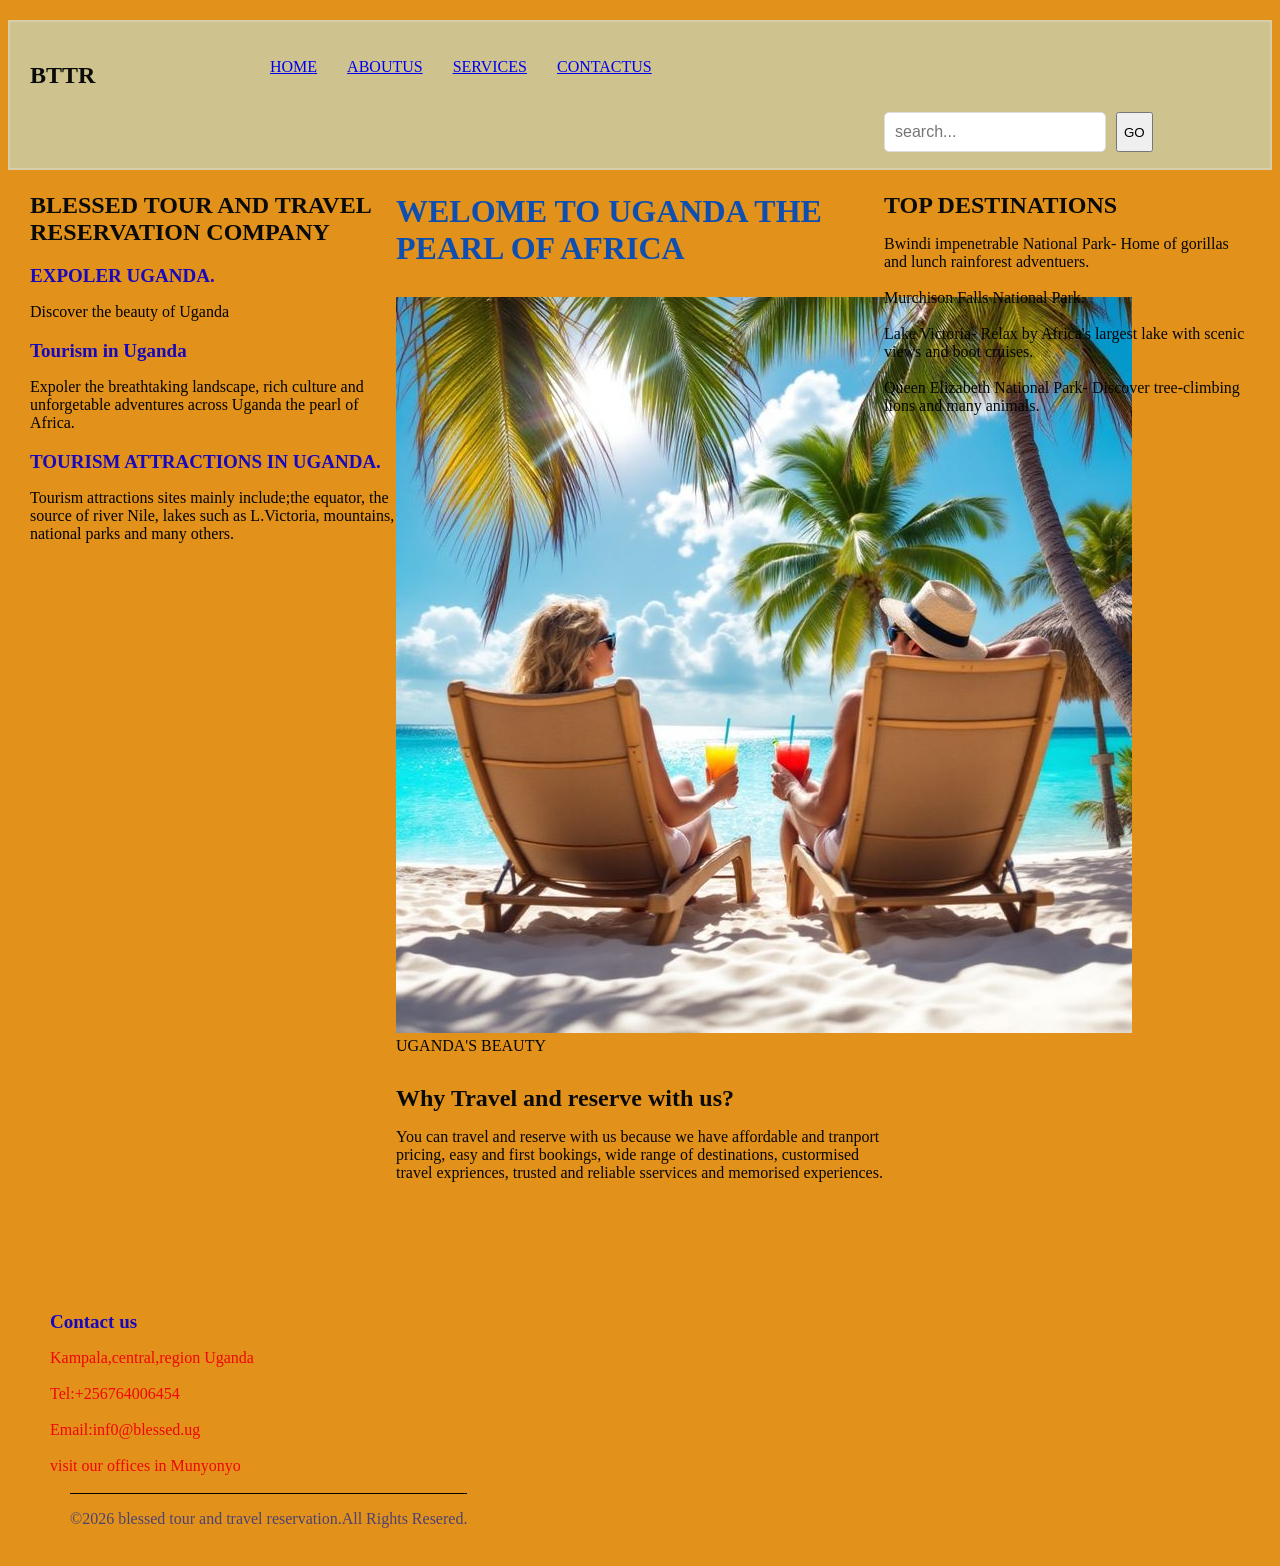
<file: index.html>
<!DOCTYPE html>
<html lang="en">

<head>
    <meta charset="UTF-8">
    <meta name="viewport" content="width= , initial-scale=1.0">
    <link rel="stylesheet" href="style.css">
    <title>Document</title>
</head>

<body>
    <div class="main-container">
        <div class="menu">
            <div class=" icon">
                <h2 class="logo ">BTTR</h2>
            </div>

            <nav>
                <ul class="nav bar">
                    <li> <a href="index.html">HOME</a></li>
                    <li>
                        <a href="Aboutus.html">ABOUTUS</a></li>
                    <li>
                        <a href="service.html">SERVICES</a></li>
                    <li>
                        <a href="contactus.html">CONTACTUS</a>
                    </li>
                </ul>
                <div>
                    <form class="search">
                        <input type=" text" placeholder="search... "> <button type="submit">GO</button>
                    </form>
                </div>
            </nav>
            <div class=" leftbar ">
                <aside class="left-sidebar ">
                    <div class="sidebar-section ">
                        <h2>BLESSED TOUR AND TRAVEL RESERVATION COMPANY</h2>
                    </div>
                    <div class="tourism-Welcome-banner">
                        <h3>EXPOLER UGANDA.</h3>
                        <p>Discover the beauty of Uganda</p>
                    </div>
                    <div class="Welcome-m">
                        <h3>Tourism in Uganda</h3>
                        <p>Expoler the breathtaking landscape, rich culture and unforgetable adventures across Uganda the pearl of Africa.</p>
                    </div>
                    <div class="research-item ">
                        <h3>TOURISM ATTRACTIONS IN UGANDA. </h3>
                        <p>Tourism attractions sites mainly include;the equator, the source of river Nile, lakes such as L.Victoria, mountains, national parks and many others.</p>
                    </div>
                </aside>
            </div>
            <div class="main-content ">
                <h1>WELOME TO UGANDA THE PEARL OF AFRICA</h1>
                <img src="IMAGES/beach (2).jpg"
                <figcaption>UGANDA'S BEAUTY</figcaption>
                <div class="main-section ">
                    <p></p>
                </div>
                <div class="main-section ">
                    <h2>Why Travel and reserve with us?</h2>
                    <p>You can travel and reserve with us because we have affordable and tranport pricing, easy and first bookings, wide range of destinations, custormised travel expriences, trusted and reliable sservices and memorised experiences.</p>
                </div>
            </div>
            <div class="rightbar ">
                <div class="sidebar-section ">
                    <h2>TOP DESTINATIONS</h2>
                    <div class="news-item ">
                        <p>Bwindi impenetrable National Park- Home of gorillas and lunch rainforest adventuers.</p>
                        <p>Murchison Falls National Park.</p>
                        <p>Lake Victoria- Relax by Africa's largest lake with scenic views and boot cruises.</p>
                        <p>Queen Elizabeth National Park- Discover tree-climbing lions and many animals.</p>
                    </div>
                </div>

          </aside>
            </div>
            <div class="footer ">
                <div class="footer-section ">
                    <h3>Contact us</h3>
                    <p>Kampala,central,region Uganda</p>
                    <p>Tel:+256764006454</p>
                    <p>Email:inf0@blessed.ug</p>
                    <p>visit our offices in Munyonyo</p><div class=" footer-botton ">
                </div>
                    <div class="copyright">
                       <p>&copy;2026 blessed tour and travel reservation.All Rights Resered.</p>
                       </div>

                </div>
                    </footer>
                </div>
            </div>

</body>

</html>
</file>
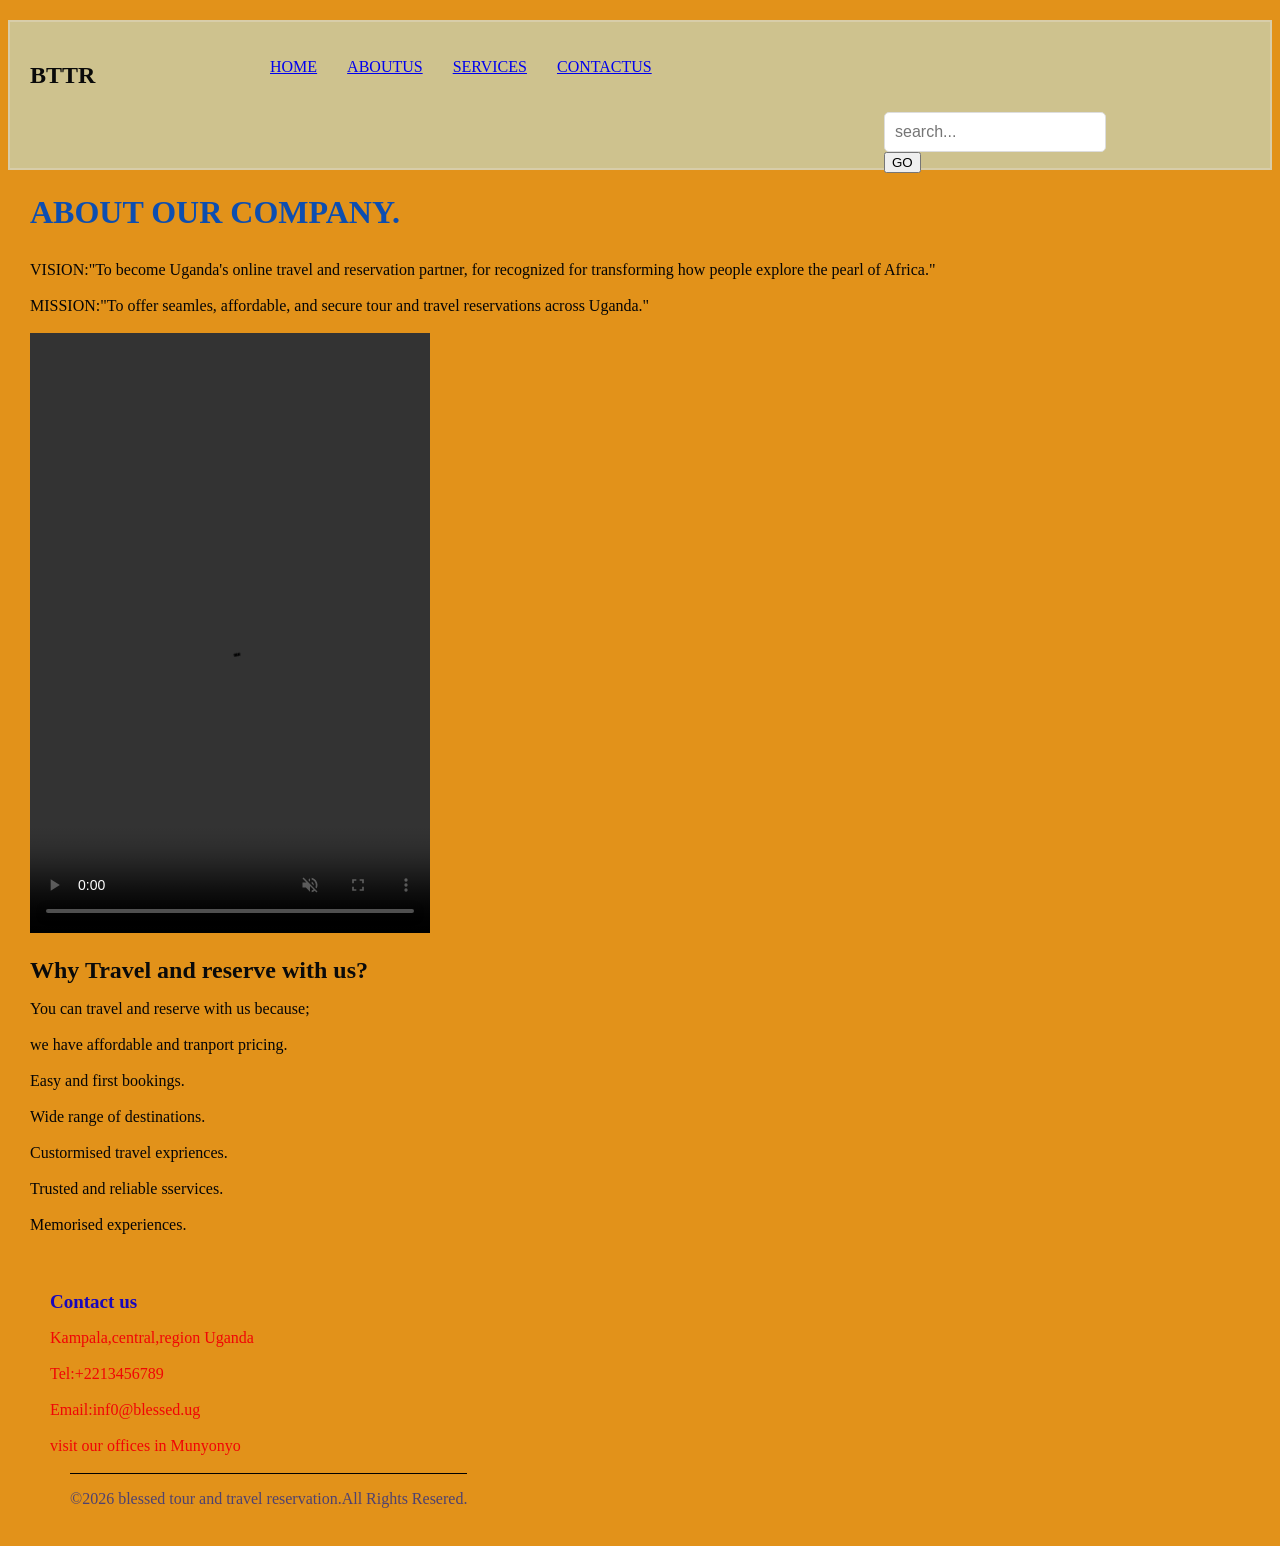
<file: Aboutus.html>
<!DOCTYPE html>
<html lang="en">

<head>
    <meta charset="UTF-8">
    <meta name="viewport" content="width= , initial-scale=1.0">
    <link rel="stylesheet" href="style.css">
    <title>Document</title>
</head>

<body>
    <div class="main-container">
        <div class="menu">
            <div class=" icon ">
                <h2 class="logo ">BTTR</h2>
            </div>

            <nav>
                <ul class="nav">
                     <li><a href="index.html">HOME</a></li>
                    <li>
                        <a href="Aboutus.html">ABOUTUS</a></li>
                    <li>
                        <a href="service.html">SERVICES</a></li>
                    <li>
                        <a href="contactus.html">CONTACTUS</a>
                    </li>

                </ul>
                <div class="search ">
                    <form>
                        <input type="text " placeholder="search... "> <button type="submit ">GO</button>
                    </form>
                </div>
            </nav>
            <div class="main -decription">
                <h1> ABOUT OUR COMPANY.</h1>
                
                <p>VISION:"To become Uganda's online travel and reservation partner, for recognized for transforming how people explore the pearl of Africa."</p>
                <p>MISSION:"To offer seamles, affordable, and secure tour and travel reservations across Uganda."</P>
            <video width="400" height="600" controls autoplay muted>
                <source src="ttttt.mp4" type="video/mp4">
                This video is not supported in this browser
            </video>
            <h2>Why Travel and reserve with us?</h2>
                    <p>You can travel and reserve with us because; 
                        <p>we have affordable and tranport pricing.</p>
                         <P> Easy and first bookings.</P>
                          <P> Wide range of destinations.</P>
                           <P>Custormised travel expriences.</P>
                            <P>Trusted and reliable sservices.</P> 
                            <P>Memorised experiences.</p>
                </div>
            <div class="footer ">
                <div class="footer-section ">
                    <h3>Contact us</h3>
                    <p>Kampala,central,region Uganda</p>
                    <p>Tel:+2213456789</p>
                    <p>Email:inf0@blessed.ug</p>
                    <p>visit our offices in Munyonyo</p>
                    <div class="copyright">
                       <p>&copy;2026 blessed tour and travel reservation.All Rights Resered.</p>
                    </div>
                </div>
                    
                    </footer>
                </div>
            </div>

                
            </body>

</html>
</file>
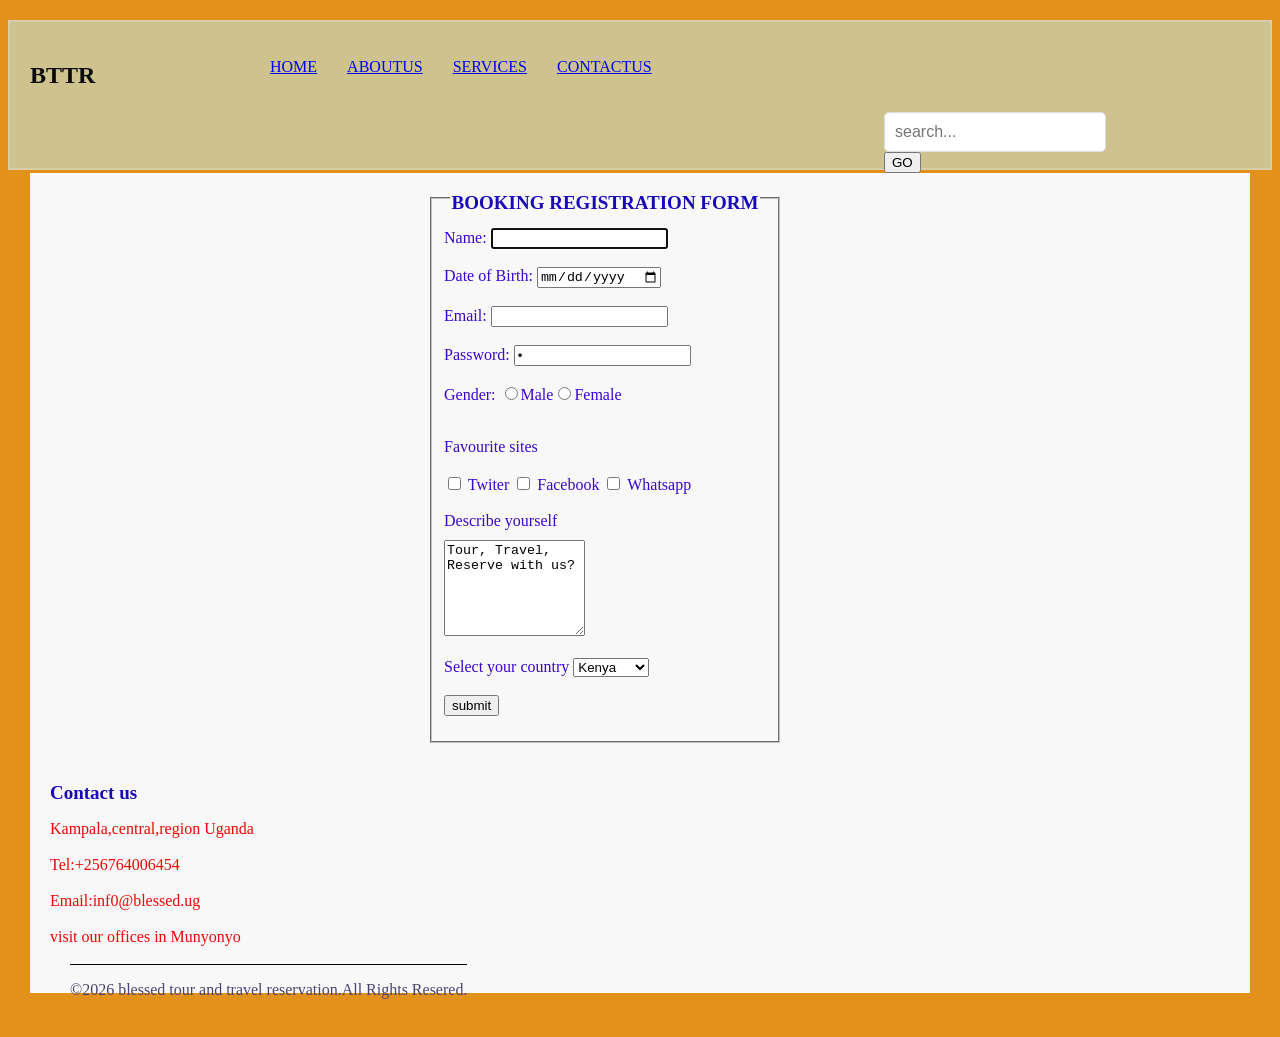
<file: contactus.html>
<!DOCTYPE html>
<html lang="en">

<head>
    <meta charset="UTF-8">
    <meta name="viewport" content="width= , initial-scale=1.0">
    <link rel="stylesheet" href="style.css">
    <title>Document</title>
    <script>
        alert("PLEASE FILL THIS FORM TO TRAVEL AND RESERVE WITH US. THANKS FOR TRUSTING US.")
    </script>
</head>

<body>
    <div class="main-container">
        <div class="menu">
            <div class=" icon ">
                <h2 class="logo ">BTTR</h2>
            </div>

            <nav>
                <ul class="nav">
                     <li><a href="index.html">HOME</a></li>
                    <li>
                        <a href="Aboutus.html">ABOUTUS</a></li>
                    <li>
                        <a href="service.html">SERVICES</a></li>
                    <li>
                        <a href="contactus.html">CONTACTUS</a>

                </ul>
                <div class=" search ">
                    <form>
                        <input type="text" placeholder="search..."> <button type="submit">GO</button>
                    </form>
                </div>
            </nav>

</body>

</html>
<style>
    fieldset {
        width: 350px;
        height: 570px;
        margin-left: 400px;
    }
    
    .mydesc {
        display: block;
        margin-bottom: 10px;
    }
</style>
</head>

<body>
    <div class="contact-form ">
        <form action="# " metthod="POST ">
            <fieldset class="form">
                <legend style="text-align:center; ">
                    <h3 onmouseover="this.style.color='red'">BOOKING REGISTRATION FORM</h3>
                </legend>
                <label for="fname">Name:</label>
                <input type="text" name="name " id="fname" value=" " autofocus required="required" placeholder="Enter Name"><br><br>
                <label for="dob ">Date of Birth:</label>
                <input type="date" id="dob" name="bdate" value=" " required="required "><br><br>
                <div class="form-group ">
                    <label for="em">Email:</label>
                    <input type="emai " id="em " name="email" value=" " required="required "><br><br>
                </div>

                <label for="pw">Password:</label>
                <input type="password" id="pw" name="password" value=" " required="required "><br><br>
                <label for="gd">Gender:</label>
                <input type="radio" id="gd" name="gender">Male<input type="radio" name="gender">Female <br><br>
                <p>Favourite sites</p>
                <input type="checkbox" id="tw" name="chk1" value="Twiter">
                <label for="tw ">Twiter</label>
                <input type="checkbox" id="fb" name="chk2" value="Facebook">
                <label for="fb ">Facebook</label>
                <input type="checkbox" id="wa" name="chk3" value="Whatsapp">
                <label for="wa">Whatsapp</label>
                <br><br>
                <label for="description" class="mydesc" required="required">Describe yourself</label>
                <textarea cols="15" rows="6 " maxlength="300 " id="description ">Tour, Travel, Reserve with us?</textarea>
                <br><br>
                <label for="country ">Select your country</label>
                <select id="country">
                <option value="kenya">Kenya</option>
                <option value="Uganda ">Uganda</option>
                <option value="Tanzania ">Tanzania</option>
                <option value="Ghana ">Ghana</option>
                <option value="Nigeria ">Nigeria</option>
            </select>
                <br><br>
                <button type="Submit" class="Submit-btn ">submit</button>
            </fieldset>
                    </form>
        <div class="footer ">
                <div class="footer-section ">
                    <h3>Contact us</h3>
                    <p>Kampala,central,region Uganda</p>
                    <p>Tel:+256764006454</p>
                    <p>Email:inf0@blessed.ug</p>
                    <p>visit our offices in Munyonyo</p>
                    <div class="copyright">
                       <p>&copy;2026 blessed tour and travel reservation.All Rights Resered.</p>
                    </div>
                </div>
                
            </div>
        </footer> 
</body>

</html>
</file>
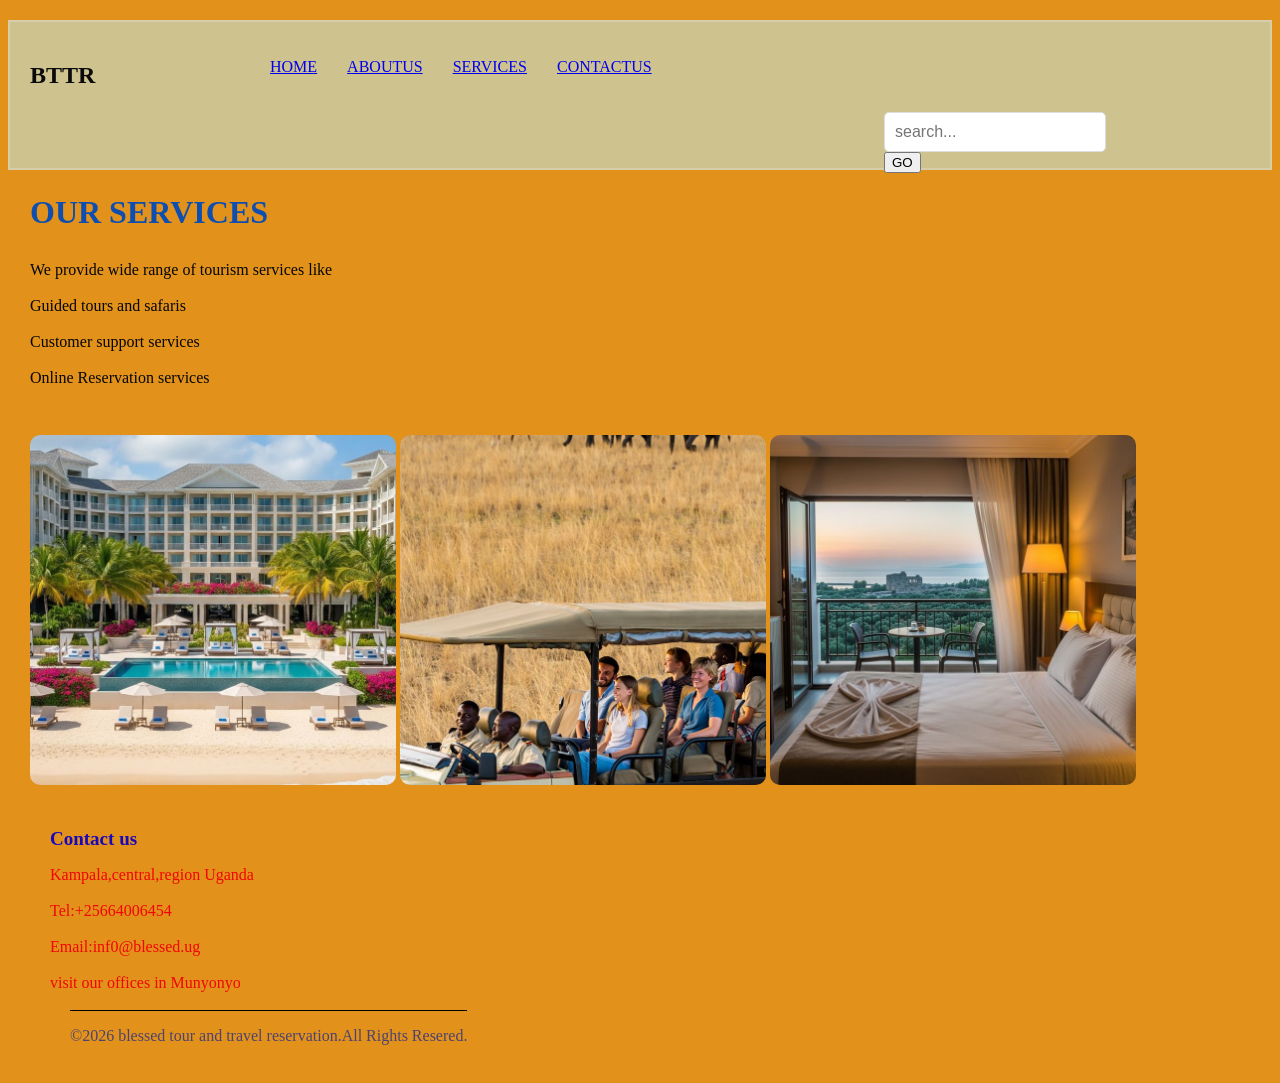
<file: service.html>
<!DOCTYPE html>
<html lang="en">

<head>
    <meta charset="UTF-8">
    <meta name="viewport" content="width= , initial-scale=1.0">
    <link rel="stylesheet" href="style.css">
    <title>Document</title>
</head>

<body>
    <div class="main-container">
        <div class="menu">
            <div class=" icon ">
                <h2 class="logo ">BTTR</h2>
            </div>

            <nav>
                <ul class="nav">
                      <li><a href="index.html">HOME</a></li>
                    <li>
                        <a href="Aboutus.html">ABOUTUS</a></li>
                    <li>
                        <a href="service.html">SERVICES</a></li>
                    <li>
                        <a href="contactus.html">CONTACTUS</a>
                    </li>

                </ul>
                <div class="search">
                    <form>
                        <input type="text" placeholder="search..."> <button type="submit">GO</button>
                    </form>
                </div>
            </nav>
            <div class="main-description">
                <h1>OUR SERVICES</h1>
                <p>We provide wide range of tourism services like</p>
                    <p>Guided tours and safaris</p>
                    <p>Customer support services</p>
                    <p>Online Reservation services</p>
            </div>
            <div class="images">
                <img src="./IMAGES/hotel.jpg" alt="hotel">
                <img src="./IMAGES/transport.jpg" alt="transport">
                <img src="./IMAGES/rooms.jpg" alt="rooms">
                 </div>

            <div class="footer ">
                <div class="footer-section ">
                    <h3>Contact us</h3>
                    <p>Kampala,central,region Uganda</p>
                    <p>Tel:+25664006454</p>
                    <p>Email:inf0@blessed.ug</p>
                    <p>visit our offices in Munyonyo</p>
                    <div class="copyright">
                       <p>&copy;2026 blessed tour and travel reservation.All Rights Resered.</p>
                    </div>
                </div>
                      </footer>
          </div>
        </div>
                
</body>
</html
</file>
<file: style.css>
* {
        box-sizing: border-box;
    }
    
    body {
        background-color:rgb(226, 146, 26);
        color: rgb(5, 5, 6);
        font-size: 1rem;
        background-repeat: no-repeat;
        background-position: center;
        background-size: cover;
    }
    
    .main-container {
        height: 900px;
    }
    
    .menu {
        border: 2px solid rgba(239, 231, 231, 0.299);
        height: 150px;
        margin-top: 20px;
        padding: 20px;
        background-color: rgb(206, 194, 142);
    }
    
    .leftbar {
        margin-top: 20px;
        width: 30%;
        height: 500px;
        float: left;
        color: rgb(2, 2, 3);
    }
    
    .main-content {
        width: 40%;
        height: 1100px;
        float: left;
        margin-top: 20px;
    }
    
    .rightbar {
        width: 30%;
        height: 500px;
        margin-top: 20px;
        float: left;
    }
    
    .footer {
        height: 250px;
         float: clear;
        width: 100%;
        color: rgb(241, 5, 5);

        gap: 30px;
    }
    .footer .copyright{color:rgb(78, 66, 112);
       
       border-top: 1px solid black;
       text-align: center;
       padding: 1.2rem 20 px;
    }
    .nav{
        display: flex;
        list-style: none;
        gap: 30px;
        margin-right: 30px;
    }
    
    
    h1 { 
        color: #0d4eb0;
        margin-bottom: 30px;
        font-size: 32px;
    }
    h2 {
        color: #0a0a0a;
        margin-bottom: 15px;
        font-size: 24px;
    }
    
    h3 {
        color: rgb(25, 7, 187);
        margin-bottom: 8px;
        font-size: 19px;
    }
    
    p {
        margin-bottom: 18px;
    }
    
    .main-section {
        margin-bottom: 30px;
    }
    
    .search {
        display: flex;
        clear: left;
        margin-left: 70%;
    }
    
    .search input {
        padding: 10px;
        border: 1px solid #ddd;
        border-radius: 5px;
        margin-right: 10px;
        font-size: 16px;
        display: flex;
    }
    
    .content-image {
        width: 20px;
        height: auto;
        border-radius: 2px;
        box-shadow: 0 6px 18px rgba(0, 0, 0, 0.12);
        transition: 0.3s ease;
    }
    
    .content-image figcaption {
        text-align: center;
        font-style: italic;
        color: #3a06ac;
        margin-top: 6px;
    }
    
    .contact-form {
        background-color: rgb(247, 248, 247);
        color: #3b06ce;
    }
    
    .copyright {
        color: rgb(66, 142, 223);
        margin-left: 20px; 
    }
    
    .footer-section {
        float: left;
        margin: 20px;
        clear: left;
        margin-right: 30px;
    }
    
    .icon {
        width: 200px;
        float: left;
        height: 70px;
    }
    .images{
    float: left;
    
    gap: 2px;
    margin-top: 30px;
    width: 100%;
}
.images img{
    width: 30%;
    height: 350px;
    object-fit: cover;
    border-radius: 10px;
    box-sizing: border-box;
}
service{
.main-image{
   width: 100%;
   position: absolute;
    object-fit: cover;
    border-radius: 10px;
    box-sizing: border-box; 
}
}
/* .form{ */
    /* display: flex;
    align-items: center;
    justify-content: center;
    flex-wrap: wrap; */

/* } */
</file>
